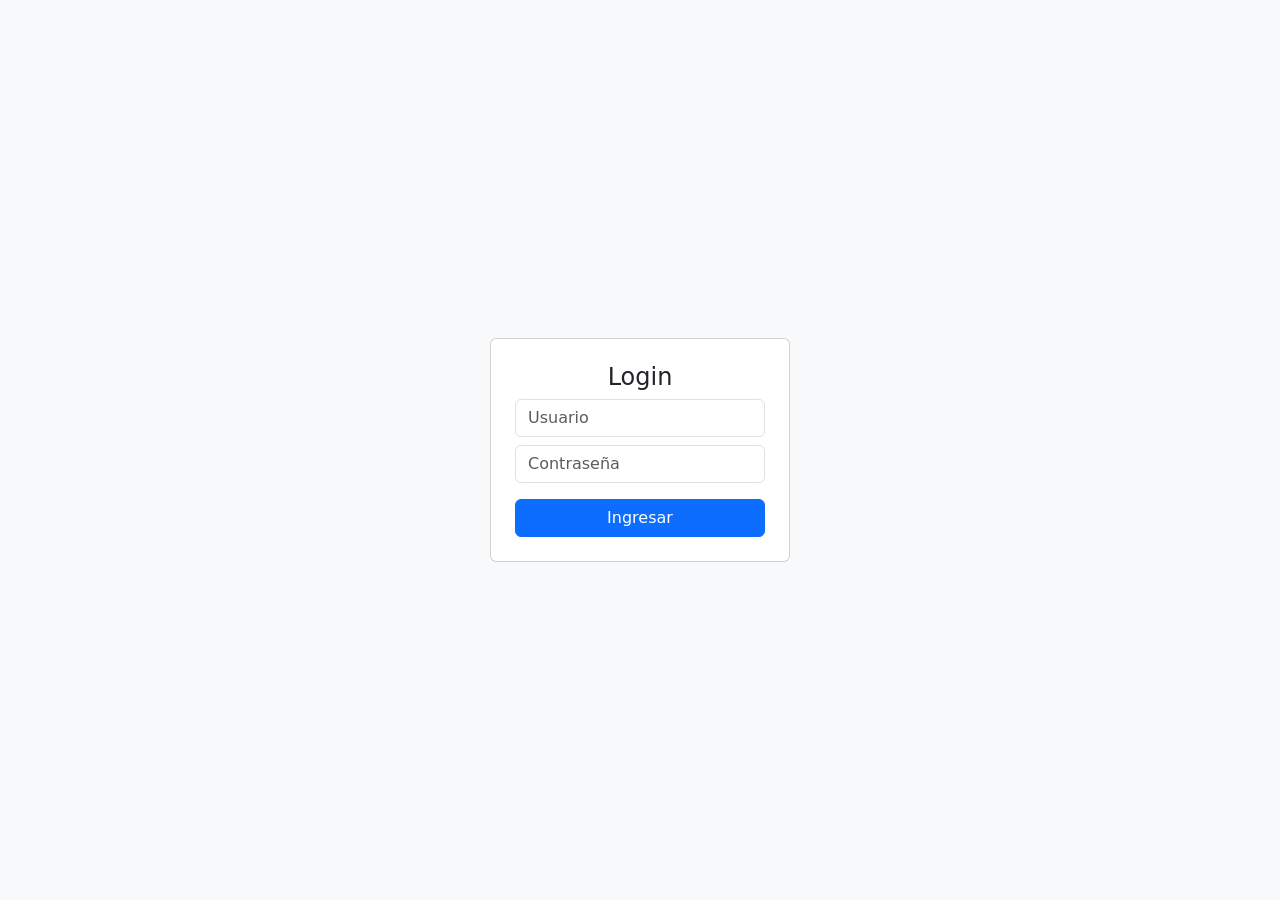
<file: index.html>
<!DOCTYPE html>
<html lang="es">
<head>
    <meta charset="UTF-8">
    <title>Gestión de Estudiantes</title>

    <link href="https://cdn.jsdelivr.net/npm/bootstrap@5.3.0/dist/css/bootstrap.min.css" rel="stylesheet">

    <style>
        body {
            background: linear-gradient(135deg, #36d1dc, #5b86e5);
            color: white;
        }

        .card {
            border-radius: 15px;
        }

        table {
            background: white;
            color: black;
        }
    </style>
</head>

<body>

<div class="container mt-5">

    <!-- NAV -->
    <div class="d-flex justify-content-between align-items-center mb-3">
        <button class="btn btn-dark" onclick="irDashboard()">⬅ Dashboard</button>
        <h2>🎓 Gestión de Estudiantes</h2>
        <button class="btn btn-danger" onclick="logout()">Salir</button>
    </div>

    <!-- FORMULARIO -->
    <div class="card p-3 mb-3 text-dark">

        <input type="hidden" id="id">

        <input type="text" id="idEstudiante" class="form-control mb-2" placeholder="ID Estudiante">
        <input type="text" id="nombre" class="form-control mb-2" placeholder="Nombre">
        <input type="number" id="edad" class="form-control mb-2" placeholder="Edad">
        <input type="email" id="correo" class="form-control mb-2" placeholder="Correo">
        <input type="text" id="curso" class="form-control mb-2" placeholder="Curso">

        <button class="btn btn-primary mb-2" onclick="guardarEstudiante()">Guardar</button>
        <button class="btn btn-secondary" onclick="limpiarFormulario()">Limpiar</button>

    </div>

    <!-- BUSCADOR -->
    <input type="text" id="buscar" class="form-control mb-2" placeholder="Buscar..." onkeyup="buscarEstudiante()">

    <button class="btn btn-info mb-3" onclick="ordenarAZ()">Ordenar A-Z</button>

    <!-- TABLA -->
    <table class="table table-bordered text-center">
    
    <thead class="table-dark">
        <tr>
            <th>ID</th>
            <th>Nombre</th>
            <th>Edad</th>
            <th>Correo</th>
            <th>Curso</th>
            <th>Acciones</th>
        </tr>
    </thead>

    <tbody id="tablaEstudiantes"></tbody>

</table>

</div>

<!-- TOAST -->
<div class="position-fixed bottom-0 end-0 p-3">
    <div id="toast" class="toast align-items-center text-bg-success border-0">
        <div class="d-flex">
            <div class="toast-body" id="toastMsg"></div>
        </div>
    </div>
</div>

<!-- JS -->
<script src="script.js"></script>
<script src="https://cdn.jsdelivr.net/npm/bootstrap@5.3.0/dist/js/bootstrap.bundle.min.js"></script>

<script>
function irDashboard(){
    window.location.href = "dashboard.html";
}
</script>

</body>
</html>
</file>
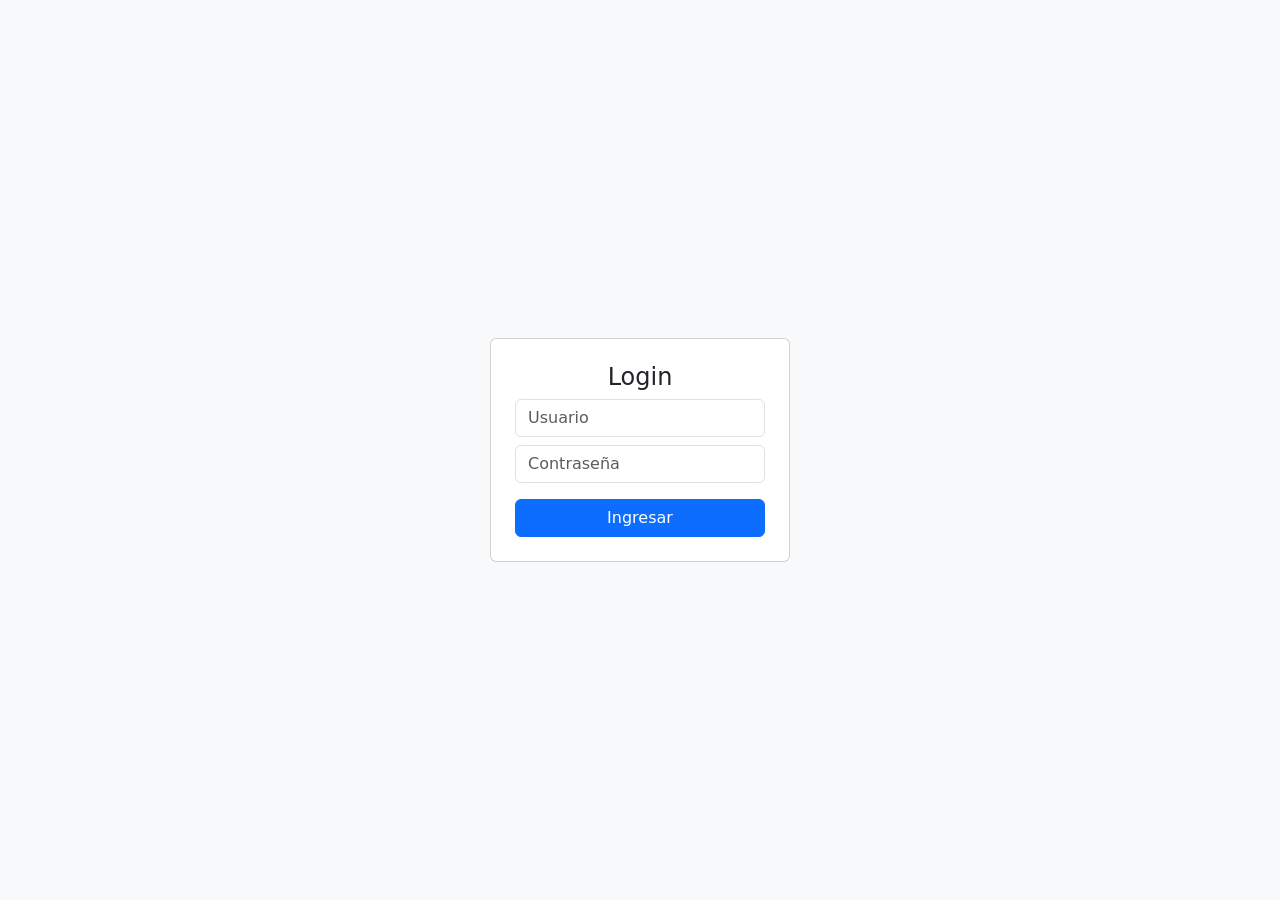
<file: dashboard.html>
<!DOCTYPE html>
<html lang="es">
<head>
    <meta charset="UTF-8">
    <title>Dashboard</title>

    <link href="https://cdn.jsdelivr.net/npm/bootstrap@5.3.0/dist/css/bootstrap.min.css" rel="stylesheet">

    <style>
        body {
            background: linear-gradient(135deg, #4facfe, #00f2fe);
            color: white;
        }

        .card {
            border-radius: 15px;
            transition: 0.3s;
            cursor: pointer;
        }

        .card:hover {
            transform: scale(1.05);
        }

        .icon {
            font-size: 40px;
        }
    </style>
</head>

<body>

<div class="container mt-5">

    <div class="d-flex justify-content-between align-items-center mb-4">
        <h2>📊 Panel Principal</h2>
        <button class="btn btn-danger" onclick="logout()">Salir</button>
    </div>

    <div class="row g-4">

        <div class="col-md-3">
            <div class="card p-4 text-center bg-primary" onclick="ir('index.html')">
                <div class="icon">🎓</div>
                <h5>Estudiantes</h5>
            </div>
        </div>

        <div class="col-md-3">
            <div class="card p-4 text-center bg-success" onclick="ir('reportes.html')">
                <div class="icon">📈</div>
                <h5>Reportes</h5>
            </div>
        </div>

        <div class="col-md-3">
            <div class="card p-4 text-center bg-info" onclick="ir('perfil.html')">
                <div class="icon">👤</div>
                <h5>Perfil</h5>
            </div>
        </div>

        <div class="col-md-3">
            <div class="card p-4 text-center bg-secondary" onclick="ir('config.html')">
                <div class="icon">⚙️</div>
                <h5>Configuración</h5>
            </div>
        </div>

    </div>

</div>

<script>

// PROTECCIÓN LOGIN
if (localStorage.getItem("login") !== "true") {
    window.location.href = "login.html";
}

// NAVEGACIÓN
function ir(pagina){
    window.location.href = pagina;
}

// LOGOUT
function logout(){
    localStorage.removeItem("login");
    window.location.href = "login.html";
}

</script>

</body>
</html>
</file>
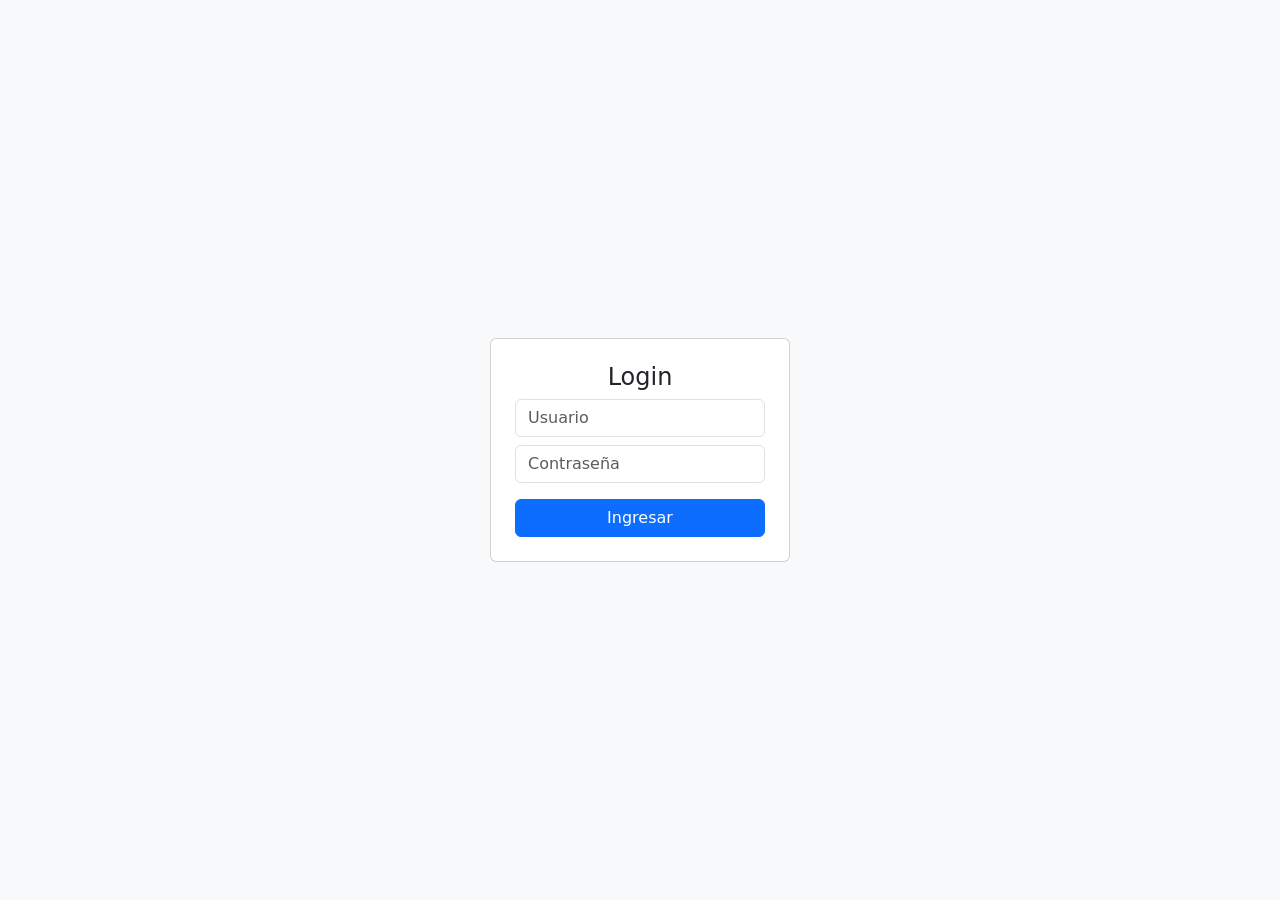
<file: login.html>
<!DOCTYPE html>
<html lang="es">
<head>
    <meta charset="UTF-8">
    <title>Login</title>
    <link href="https://cdn.jsdelivr.net/npm/bootstrap@5.3.0/dist/css/bootstrap.min.css" rel="stylesheet">
</head>
<body class="d-flex justify-content-center align-items-center vh-100 bg-light">

<div class="card p-4" style="width: 300px;">
    <h4 class="text-center">Login</h4>

    <input type="text" id="usuario" class="form-control mb-2" placeholder="Usuario">
    <input type="password" id="password" class="form-control mb-3" placeholder="Contraseña">

    <button class="btn btn-primary w-100" onclick="login()">Ingresar</button>
</div>

<script src="login.js"></script>
</body>
</html>
</file>
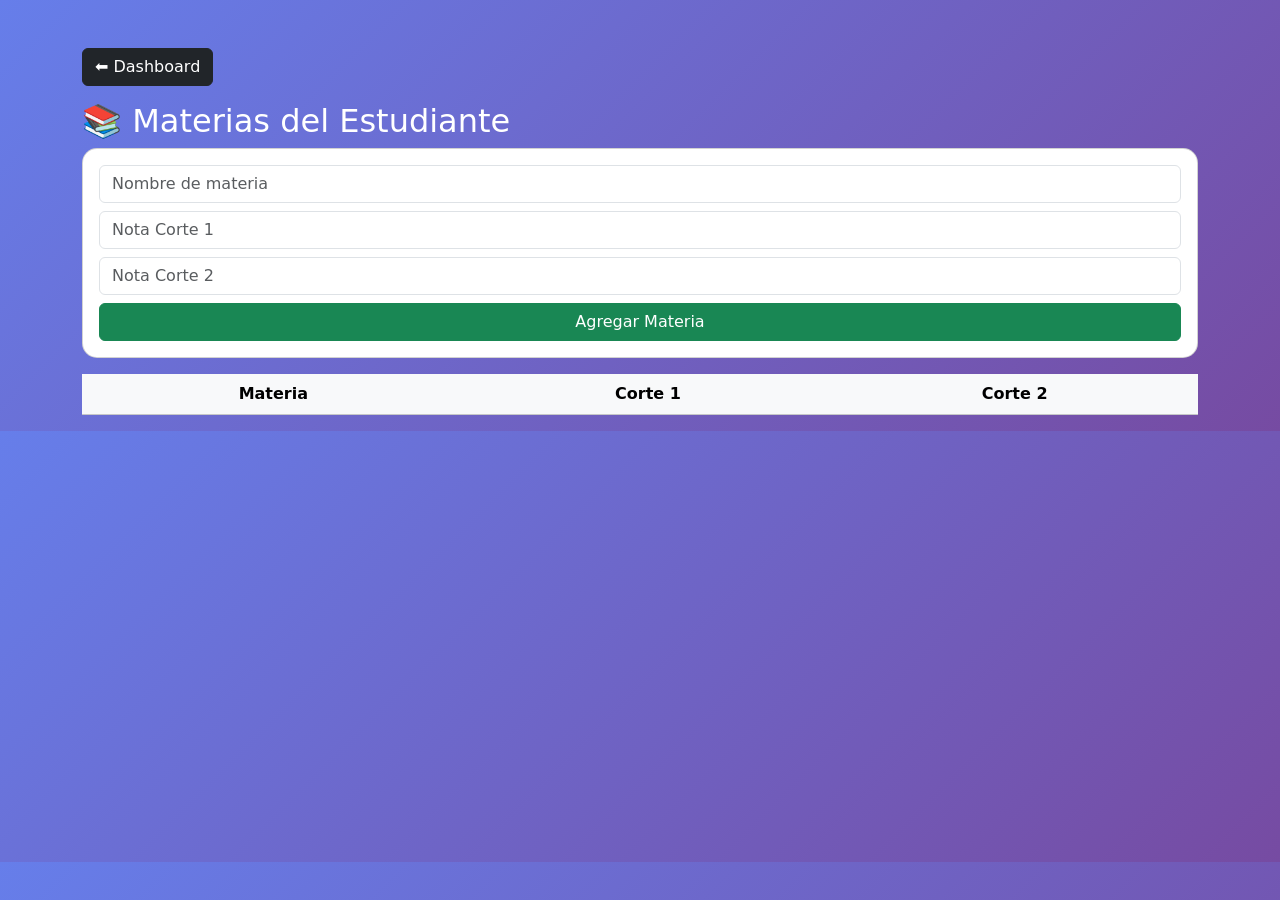
<file: materias.html>
<!DOCTYPE html>
<html lang="es">
<head>
<meta charset="UTF-8">
<title>Materias</title>
<link href="https://cdn.jsdelivr.net/npm/bootstrap@5.3.0/dist/css/bootstrap.min.css" rel="stylesheet">

<style>
body {
    background: linear-gradient(135deg, #667eea, #764ba2);
    color: white;
}
.card {
    border-radius: 15px;
}
</style>
</head>

<body>

<div class="container mt-5">

    <button class="btn btn-dark mb-3" onclick="volver()">⬅ Dashboard</button>

    <h2>📚 Materias del Estudiante</h2>

    <div class="card p-3 mb-3 text-dark">

        <input id="materia" class="form-control mb-2" placeholder="Nombre de materia">
        <input id="corte1" type="number" class="form-control mb-2" placeholder="Nota Corte 1">
        <input id="corte2" type="number" class="form-control mb-2" placeholder="Nota Corte 2">

        <button class="btn btn-success" onclick="agregarMateria()">Agregar Materia</button>

    </div>

    <table class="table table-light text-center">
        <thead>
            <tr>
                <th>Materia</th>
                <th>Corte 1</th>
                <th>Corte 2</th>
            </tr>
        </thead>
        <tbody id="tablaMaterias"></tbody>
    </table>

</div>

<script src="materias.js"></script>

</body>
</html>
</file>
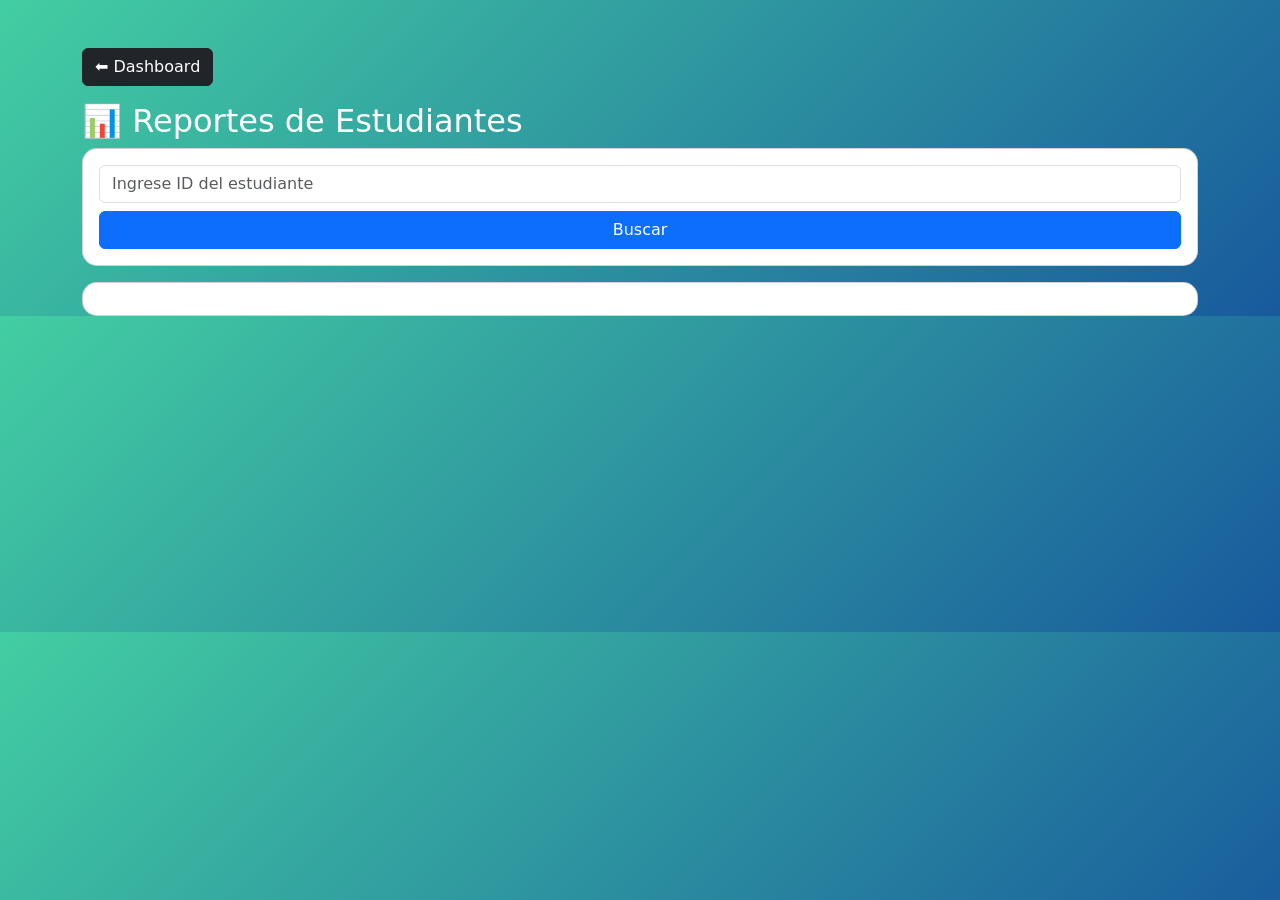
<file: reportes.html>
<!DOCTYPE html>
<html lang="es">
<head>
<meta charset="UTF-8">
<title>Reportes</title>

<link href="https://cdn.jsdelivr.net/npm/bootstrap@5.3.0/dist/css/bootstrap.min.css" rel="stylesheet">

<style>
body {
    background: linear-gradient(135deg, #43cea2, #185a9d);
    color: white;
}

.card {
    border-radius: 15px;
}
</style>

</head>

<body>

<div class="container mt-5">

    <button class="btn btn-dark mb-3" onclick="volver()">⬅ Dashboard</button>

    <h2>📊 Reportes de Estudiantes</h2>

    <div class="card p-3 mb-3 text-dark">
        <input id="buscarID" class="form-control mb-2" placeholder="Ingrese ID del estudiante">
        <button class="btn btn-primary" onclick="buscar()">Buscar</button>
    </div>

    <div id="resultado" class="card p-3 text-dark"></div>

</div>

<script>

let estudiantes = JSON.parse(localStorage.getItem("estudiantes")) || [];

function buscar() {
    let id = document.getElementById("buscarID").value;
    let est = estudiantes.find(e => e.idEstudiante == id);

    if (!est) {
        document.getElementById("resultado").innerHTML = "No encontrado";
        return;
    }

    let html = `
        <h4>${est.nombre}</h4>
        <p>Curso: ${est.curso}</p>
        <h5>Materias:</h5>
    `;

    est.materias.forEach(m => {
        html += `
            <p>${m.nombre} | C1: ${m.corte1} | C2: ${m.corte2}</p>
        `;
    });

    document.getElementById("resultado").innerHTML = html;
}

function volver() {
    window.location.href = "dashboard.html";
}

</script>

</body>
</html>
</file>
